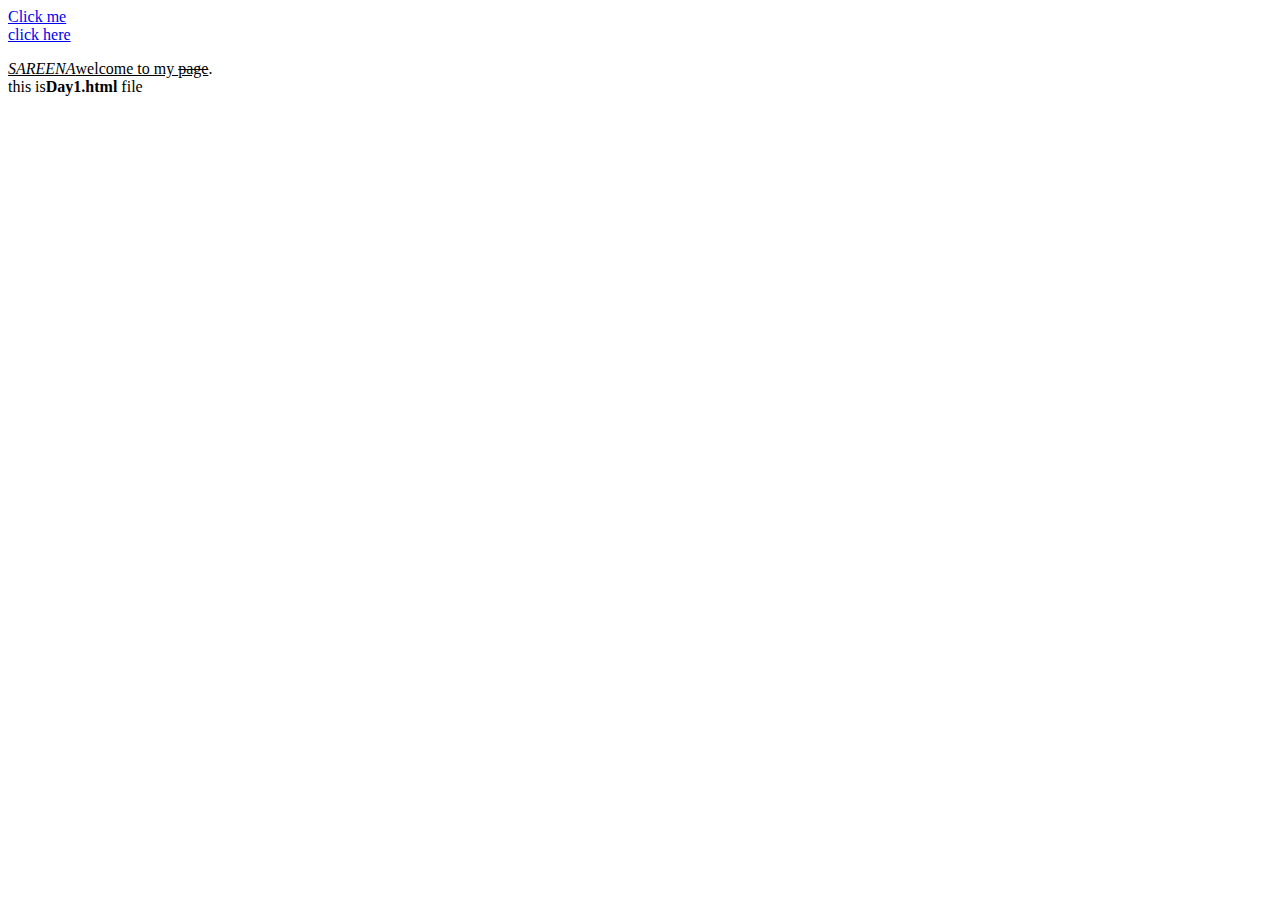
<file: Day1.html>
<!DOCTYPE html>
<html lang="en">
<head>
    <meta charset="UTF-8">
    <meta http-equiv="X-UA-Compatible" content="IE=edge">
    <meta name="viewport" content="width=device-width, initial-scale=1.0">
    <title>Document</title>
</head>
<body>
    
    <a href="https://google.com">Click me</a>
    <br>
    <a href="/hello1.html">click here</a>
    <p><u><i>SAREENA</i>welcome to my <del> page</del></u>.<br> this is<strong>Day1.html </strong>file</p>
</body>
</html>
</file>
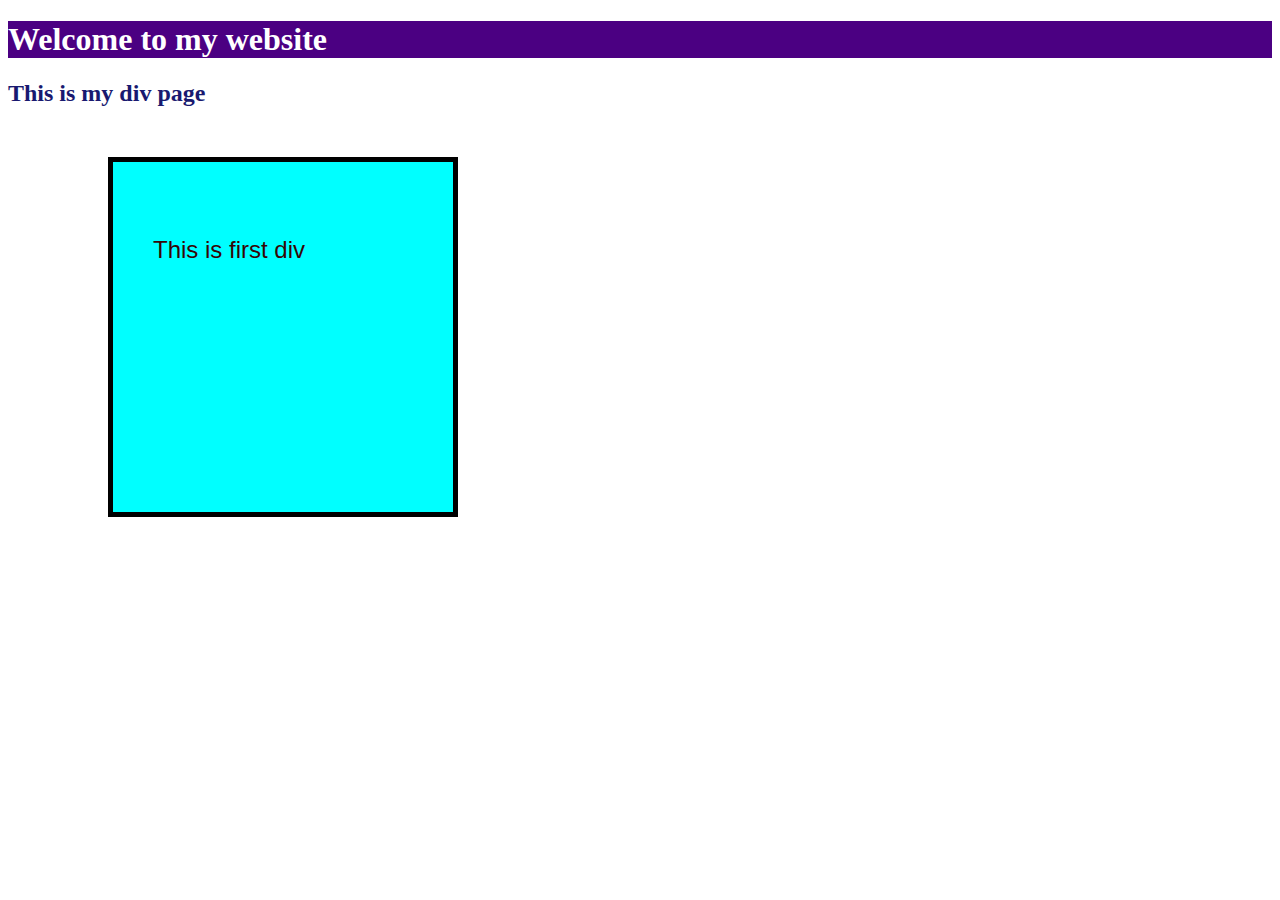
<file: div.html>
<!DOCTYPE html>
<html lang="en">
<head>
    <meta charset="UTF-8">
    <meta http-equiv="X-UA-Compatible" content="IE=edge">
    <meta name="viewport" content="width=device-width, initial-scale=1.0">
    <title>Document</title>
    <link href="div.css" type="text/css" rel="stylesheet">
</head>
<body>
    <h1 id="title">Welcome to my website</h1>
    <h2 class="head">This is my div page</h2>
    <div>
        <p id="para1">This is first div</p>
        
    </div>
</body>
</html>
</file>
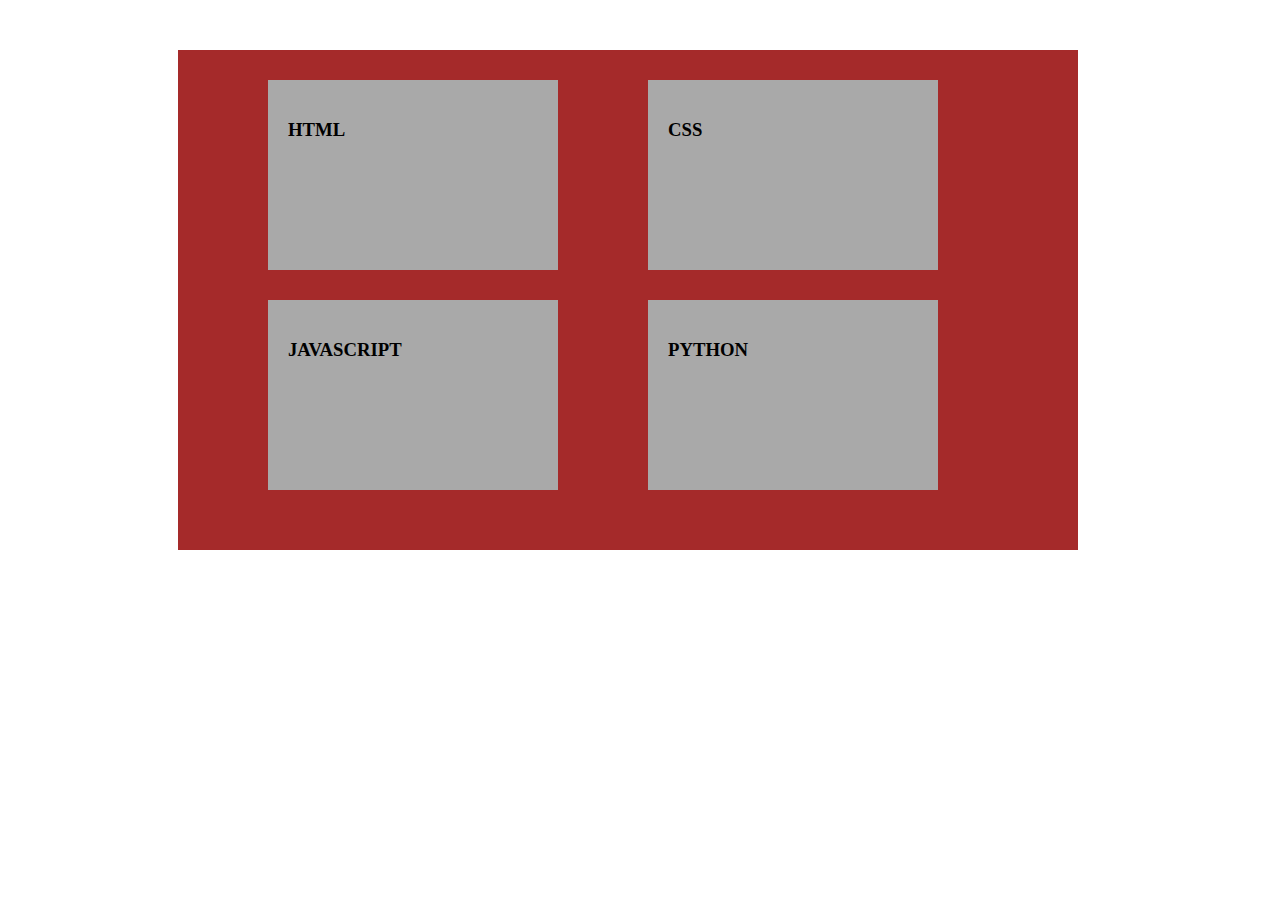
<file: divdesign.html>
<!DOCTYPE html>
<html lang="en">
<head>
    <meta charset="UTF-8">
    <meta http-equiv="X-UA-Compatible" content="IE=edge">
    <meta name="viewport" content="width=device-width, initial-scale=1.0">
    <title>Document</title>
    <link href="divdesign.css" type="text/css" rel="stylesheet">
</head>
<body>
    <div class="root">
        <div class="box">
          <h3>HTML</h3>
        </div>
        <div class="box">
            <h3>CSS</h3>

        </div>
        <div class="box">
            <h3>JAVASCRIPT</h3>
        </div>
        <div class="box">
            <h3>PYTHON</h3>
        </div>


    </div>
    
</body>
</html>
</file>
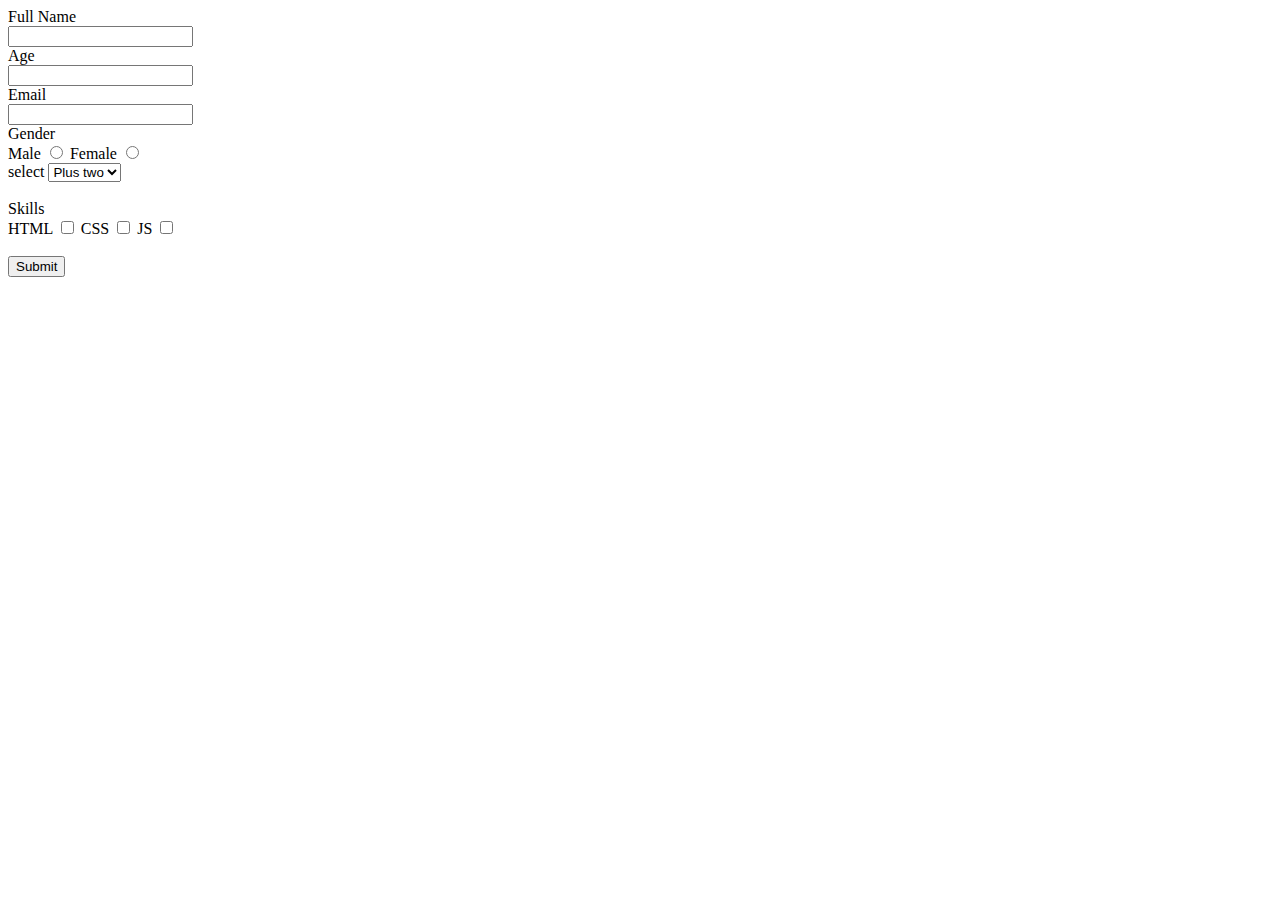
<file: Form.html>
<!DOCTYPE html>
<html lang="en">
<head>
    <meta charset="UTF-8">
    <meta http-equiv="X-UA-Compatible" content="IE=edge">
    <meta name="viewport" content="width=>, initial-scale=1.0">
    <title>Document</title>
</head>
<body>
    <form>
        <label>Full Name</label>
        <br>
        <input type="text">
        <br>
        <label>Age</label>
        <br>
        <input type="number">
        <br>
        <label>Email</label>
        <br>
        <input type="email">
        <br>
        <label>Gender</label>
        <br>
        <label>Male</label>
        <input type="radio" name="Gender">
        <label>Female</label>
        <input type="radio" name="Gender">
        <br>
        <label>select</label>
        <select>
            <option>Plus two</option>
            <option>Degree</option>
            <option>PG</option>
        </select>
        <br>
        <br>
        <label>Skills</label>
        <br>
        <label>HTML</label>
        <input type="checkbox">
        <label>CSS</label>
        <input type="checkbox">
        <label>JS</label>
        <input type="checkbox">
        <br>
        <br>
        <input type="submit">

    </form>
</body>
</html>
</file>
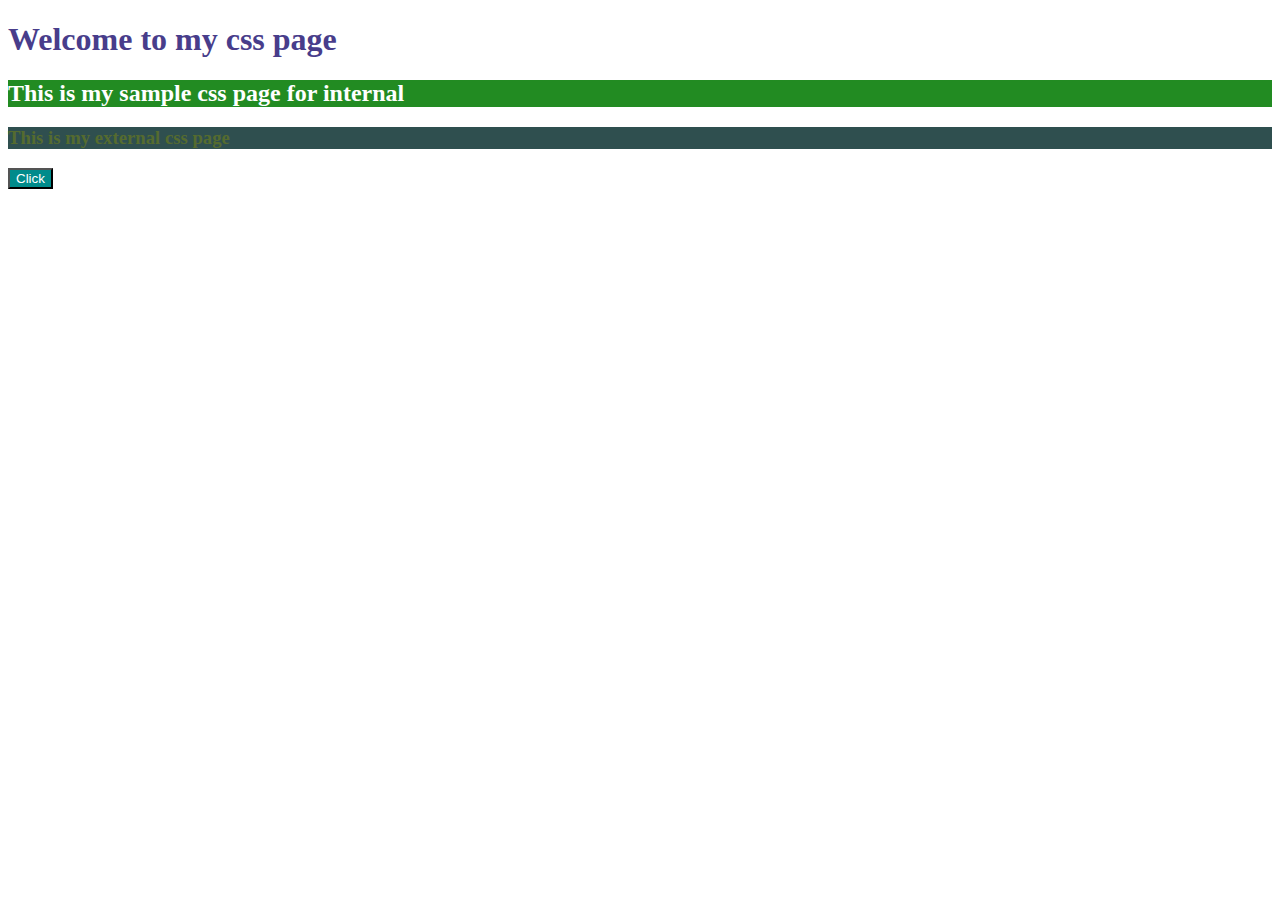
<file: htmlcssbasic.html>
<!DOCTYPE html>
<html lang="en">
<head>
    <meta charset="UTF-8">
    <meta http-equiv="X-UA-Compatible" content="IE=edge">
    <meta name="viewport" content="width=device-width, initial-scale=1.0">
    <title>Document</title>
    <!--this is internal css-->
    <style>
        h2{
            color:#fff;
            background-color: forestgreen;
        }
    </style>
    <!--this is external css-->
    <link href="style.css" type="text/css" rel="stylesheet">
</head>
<body>
    <!--inline css-->
    <h1 style="color:darkslateblue">Welcome to my css page</h1>
    <h2>This is my sample css page for internal</h2>
    <h3>This is my external css page</h3>
    <button>Click</button>
</body>
</html>
</file>
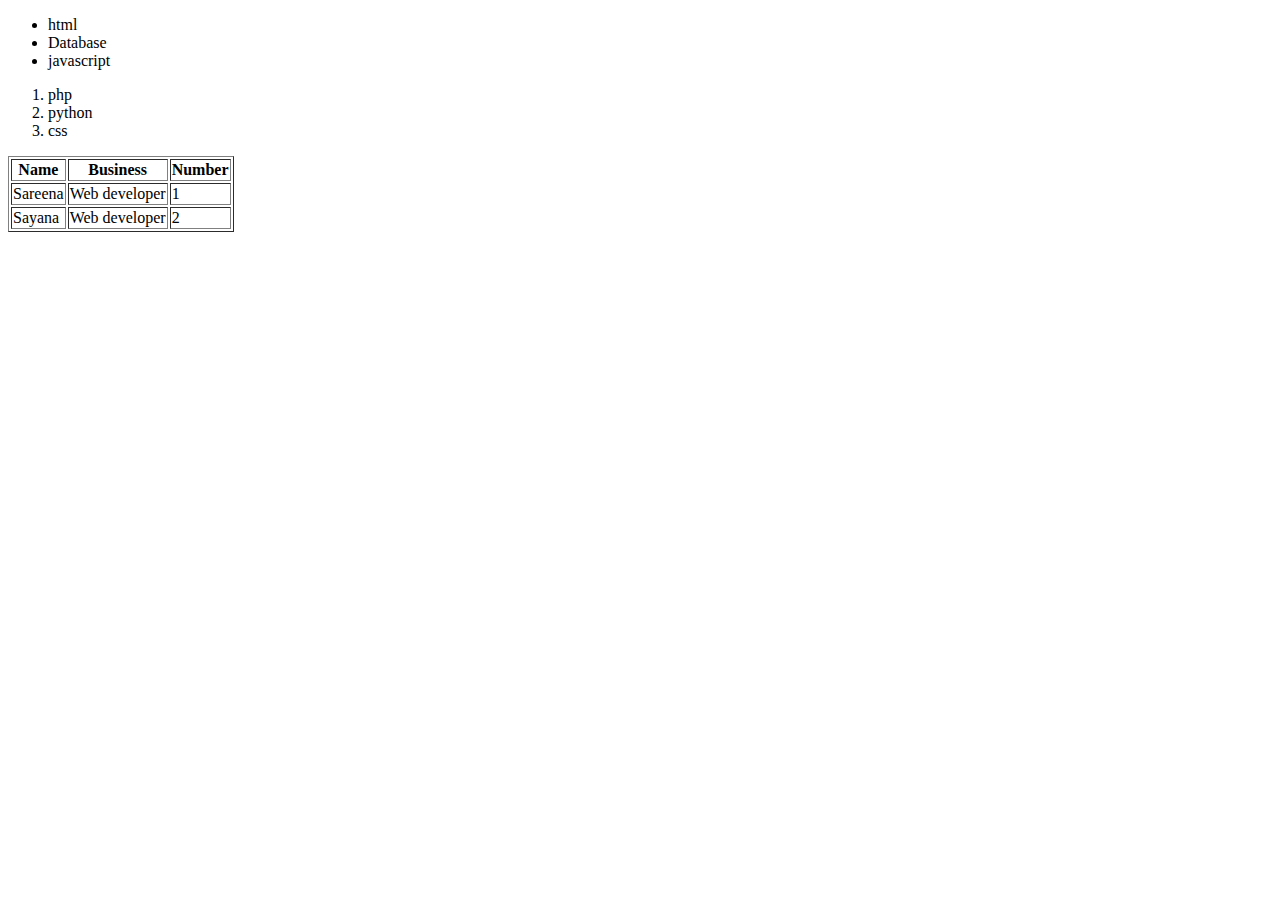
<file: TableAndList.html>
<!DOCTYPE html>
<html lang="en">
<head>
    <meta charset="UTF-8">
    <meta http-equiv="X-UA-Compatible" content="IE=edge">
    <meta name="viewport" content="width=device-width, initial-scale=1.0">
    <title>Document</title>
</head>
<body>
    <ul>
        <li>html</li>
        <li>Database</li>
        <li>javascript</li>
    </ul>
    <ol>
        <li>php</li>
        <li>python</li>
        <li>css</li>
    </ol>
    <table border="1px">
        <thead>
            <tr>
                <th>Name</th>
                <th>Business</th>
                <th>Number</th>
            </tr>
        </thead>
        <tbody>
            <tr>
            <td>Sareena</td>
            <td>Web developer</td>
             <td>1</td>
             </tr>
             <tr>
             <td>Sayana</td>
            <td>Web developer</td>
             <td>2</td>
             </tr>
        </tbody>
    </table>
</body>
</html>
</file>
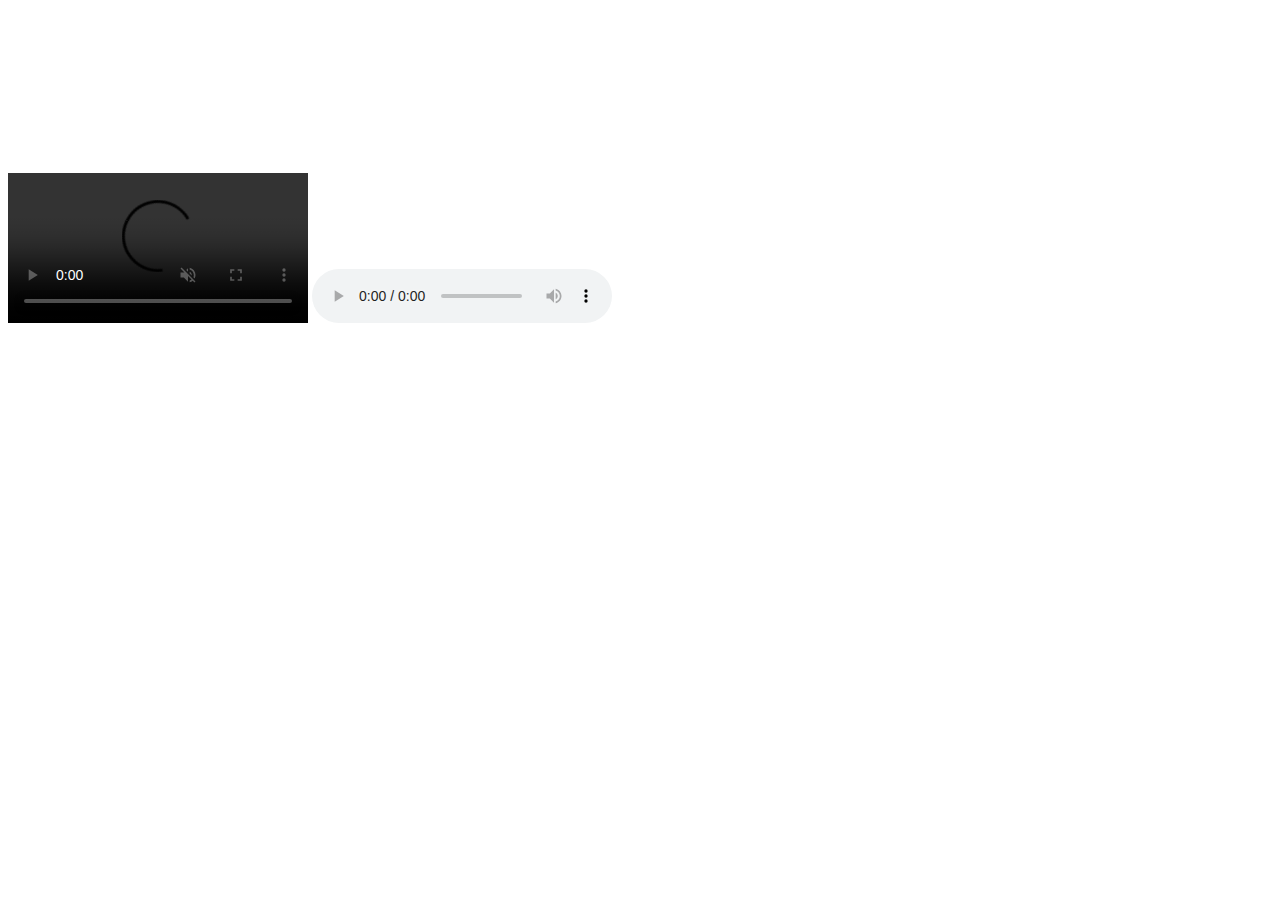
<file: videoandaudio.html>
<!DOCTYPE html>
<html lang="en">
<head>
    <meta charset="UTF-8">
    <meta http-equiv="X-UA-Compatible" content="IE=edge">
    <meta name="viewport" content="width=device-width, initial-scale=1.0">
    <title>Document</title>
</head>
<body>
    <video controls loop autoplay muted>
        <source src="http://techslides.com/demos/sample-videos/small.mp4">
    </video>
    <audio controls>
        <source src="http://techslides.com/demos/samples/sample.mp3">
    </audio>
    <iframe width="560" height="315" src="https://www.youtube.com/embed/o1HYsdwvFEI" title="YouTube video player" frameborder="0" allow="accelerometer; autoplay; clipboard-write; encrypted-media; gyroscope; picture-in-picture" allowfullscreen></iframe>
</body>
</html>
</file>
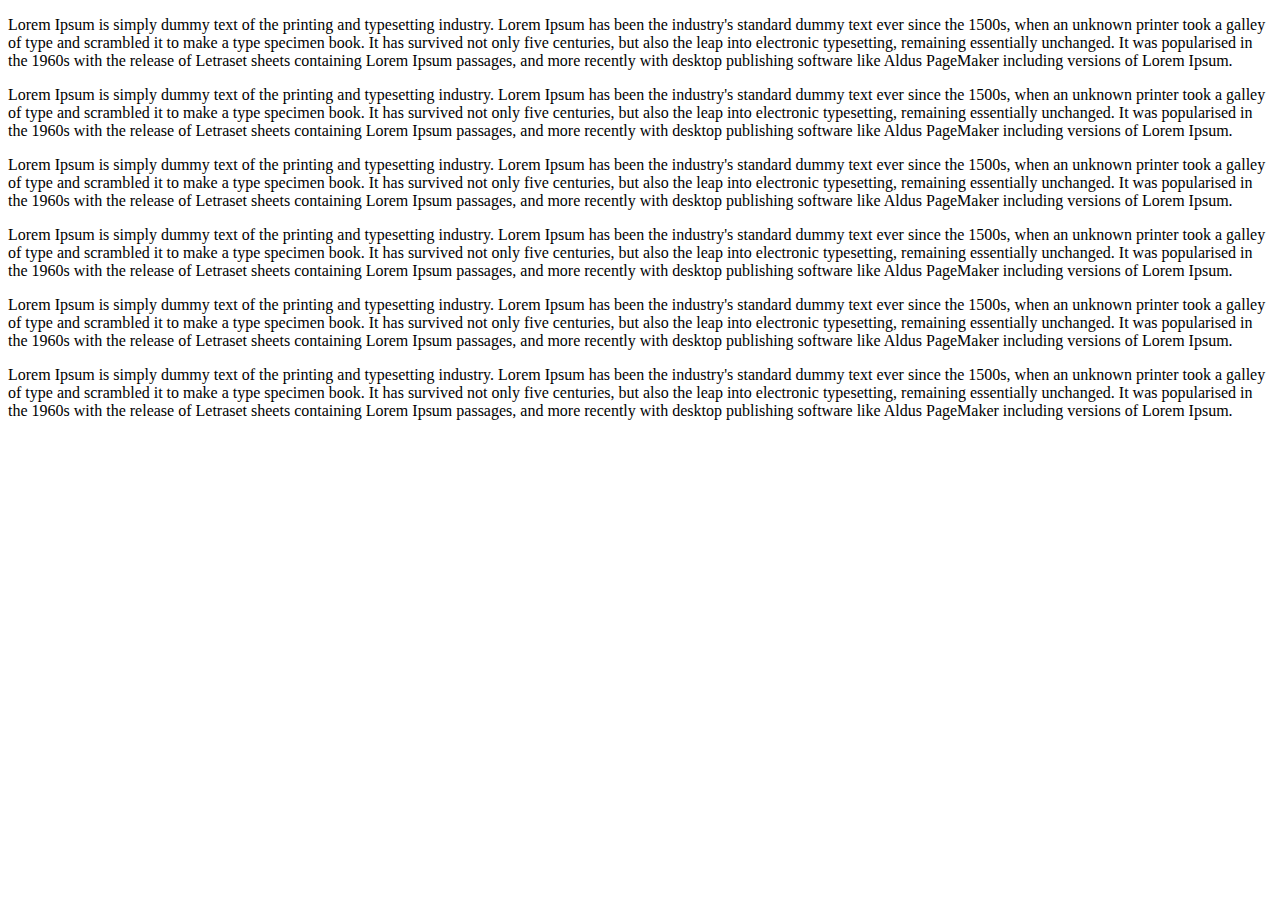
<file: Bootstrap/bootstrap.html>
<!DOCTYPE html>
<html lang="en">
<head>
    <meta charset="UTF-8">
    <meta http-equiv="X-UA-Compatible" content="IE=edge">
    <meta name="viewport" content="width=device-width, initial-scale=1.0">
    <title>Document</title>
    <link rel="stylesheet" href="https://cdn.jsdelivr.net/npm/bootstrap@4.6.0/dist/css/bootstrap.min.css" integrity="sha384-B0vP5xmATw1+K9KRQjQERJvTumQW0nPEzvF6L/Z6nronJ3oUOFUFpCjEUQouq2+l" crossorigin="anonymous">
</head>
<body>
    <div class="row">
        <div class="col-12 col-sm-6 col-md-4 col-lg-3 col-xl-2">
            <p>Lorem Ipsum is simply dummy text of the printing and typesetting industry. Lorem Ipsum has been the industry's standard dummy text ever since the 1500s, when an unknown printer took a galley of type and scrambled it to make a type specimen book. It has survived not only five centuries, but also the leap into electronic typesetting, remaining essentially unchanged. It was popularised in the 1960s with the release of Letraset sheets containing Lorem Ipsum passages, and more recently with desktop publishing software like Aldus PageMaker including versions of Lorem Ipsum.</p>
        </div>
        <div class="col-12 col-sm-6 col-md-4 col-lg-3 col-xl-2">
            <p>Lorem Ipsum is simply dummy text of the printing and typesetting industry. Lorem Ipsum has been the industry's standard dummy text ever since the 1500s, when an unknown printer took a galley of type and scrambled it to make a type specimen book. It has survived not only five centuries, but also the leap into electronic typesetting, remaining essentially unchanged. It was popularised in the 1960s with the release of Letraset sheets containing Lorem Ipsum passages, and more recently with desktop publishing software like Aldus PageMaker including versions of Lorem Ipsum.</p>
        </div>
        <div class="col-12 col-sm-6 col-md-4 col-lg-3 col-xl-2">
            <p>Lorem Ipsum is simply dummy text of the printing and typesetting industry. Lorem Ipsum has been the industry's standard dummy text ever since the 1500s, when an unknown printer took a galley of type and scrambled it to make a type specimen book. It has survived not only five centuries, but also the leap into electronic typesetting, remaining essentially unchanged. It was popularised in the 1960s with the release of Letraset sheets containing Lorem Ipsum passages, and more recently with desktop publishing software like Aldus PageMaker including versions of Lorem Ipsum.</p>
        </div>
        <div class="col-12 col-sm-6 col-md-4 col-lg-3 col-xl-2">
            <p>Lorem Ipsum is simply dummy text of the printing and typesetting industry. Lorem Ipsum has been the industry's standard dummy text ever since the 1500s, when an unknown printer took a galley of type and scrambled it to make a type specimen book. It has survived not only five centuries, but also the leap into electronic typesetting, remaining essentially unchanged. It was popularised in the 1960s with the release of Letraset sheets containing Lorem Ipsum passages, and more recently with desktop publishing software like Aldus PageMaker including versions of Lorem Ipsum.</p>
        </div>
        <div class="col-12 col-sm-6 col-md-4 col-lg-3 col-xl-2">
            <p>Lorem Ipsum is simply dummy text of the printing and typesetting industry. Lorem Ipsum has been the industry's standard dummy text ever since the 1500s, when an unknown printer took a galley of type and scrambled it to make a type specimen book. It has survived not only five centuries, but also the leap into electronic typesetting, remaining essentially unchanged. It was popularised in the 1960s with the release of Letraset sheets containing Lorem Ipsum passages, and more recently with desktop publishing software like Aldus PageMaker including versions of Lorem Ipsum.</p>
        </div>
        <div class="col-12 col-sm-6 col-md-4 col-lg-3 col-xl-2">
            <p >Lorem Ipsum is simply dummy text of the printing and typesetting industry. Lorem Ipsum has been the industry's standard dummy text ever since the 1500s, when an unknown printer took a galley of type and scrambled it to make a type specimen book. It has survived not only five centuries, but also the leap into electronic typesetting, remaining essentially unchanged. It was popularised in the 1960s with the release of Letraset sheets containing Lorem Ipsum passages, and more recently with desktop publishing software like Aldus PageMaker including versions of Lorem Ipsum.</p>
        </div>
    </div>

    <script src="https://code.jquery.com/jquery-3.5.1.slim.min.js" integrity="sha384-DfXdz2htPH0lsSSs5nCTpuj/zy4C+OGpamoFVy38MVBnE+IbbVYUew+OrCXaRkfj" crossorigin="anonymous"></script>
    <script src="https://cdn.jsdelivr.net/npm/popper.js@1.16.1/dist/umd/popper.min.js" integrity="sha384-9/reFTGAW83EW2RDu2S0VKaIzap3H66lZH81PoYlFhbGU+6BZp6G7niu735Sk7lN" crossorigin="anonymous"></script>
    <script src="https://cdn.jsdelivr.net/npm/bootstrap@4.6.0/dist/js/bootstrap.min.js" integrity="sha384-+YQ4JLhjyBLPDQt//I+STsc9iw4uQqACwlvpslubQzn4u2UU2UFM80nGisd026JF" crossorigin="anonymous"></script>
    
</body>
</html>
</file>
<file: div.css>
#title{
    color: #fff;
    background-color: indigo;

}
.head{
    color:midnightblue;
}
div{
    color:rgb(53, 4, 4);
    background-color: aqua;
    width: 300px;
    height: 300px;
    border: 5px solid;
    border-color: black;
    margin-top: 50px;
    margin-left: 100px;
    padding-left: 40px;
    padding-top: 50px;

}
#para1{
    font-size: 18pt;
    font-family: sans-serif;
}
</file>
<file: divdesign.css>
.root{
    background-color: brown;
    width: 900px;
    height: 500px;
    margin-top: 50px;
    margin-left: 170px;


}
.box{

    width: 250px;
    height: 150px;
    margin-top: 30px;
    background-color: darkgray;
    float: left;
    margin-left: 90px;
    padding: 20px;
}
</file>
<file: style.css>
button{
    color: #fff;
    background-color: darkcyan;
}
h3{
    color: darkolivegreen;
    background-color: darkslategrey;
}
</file>
